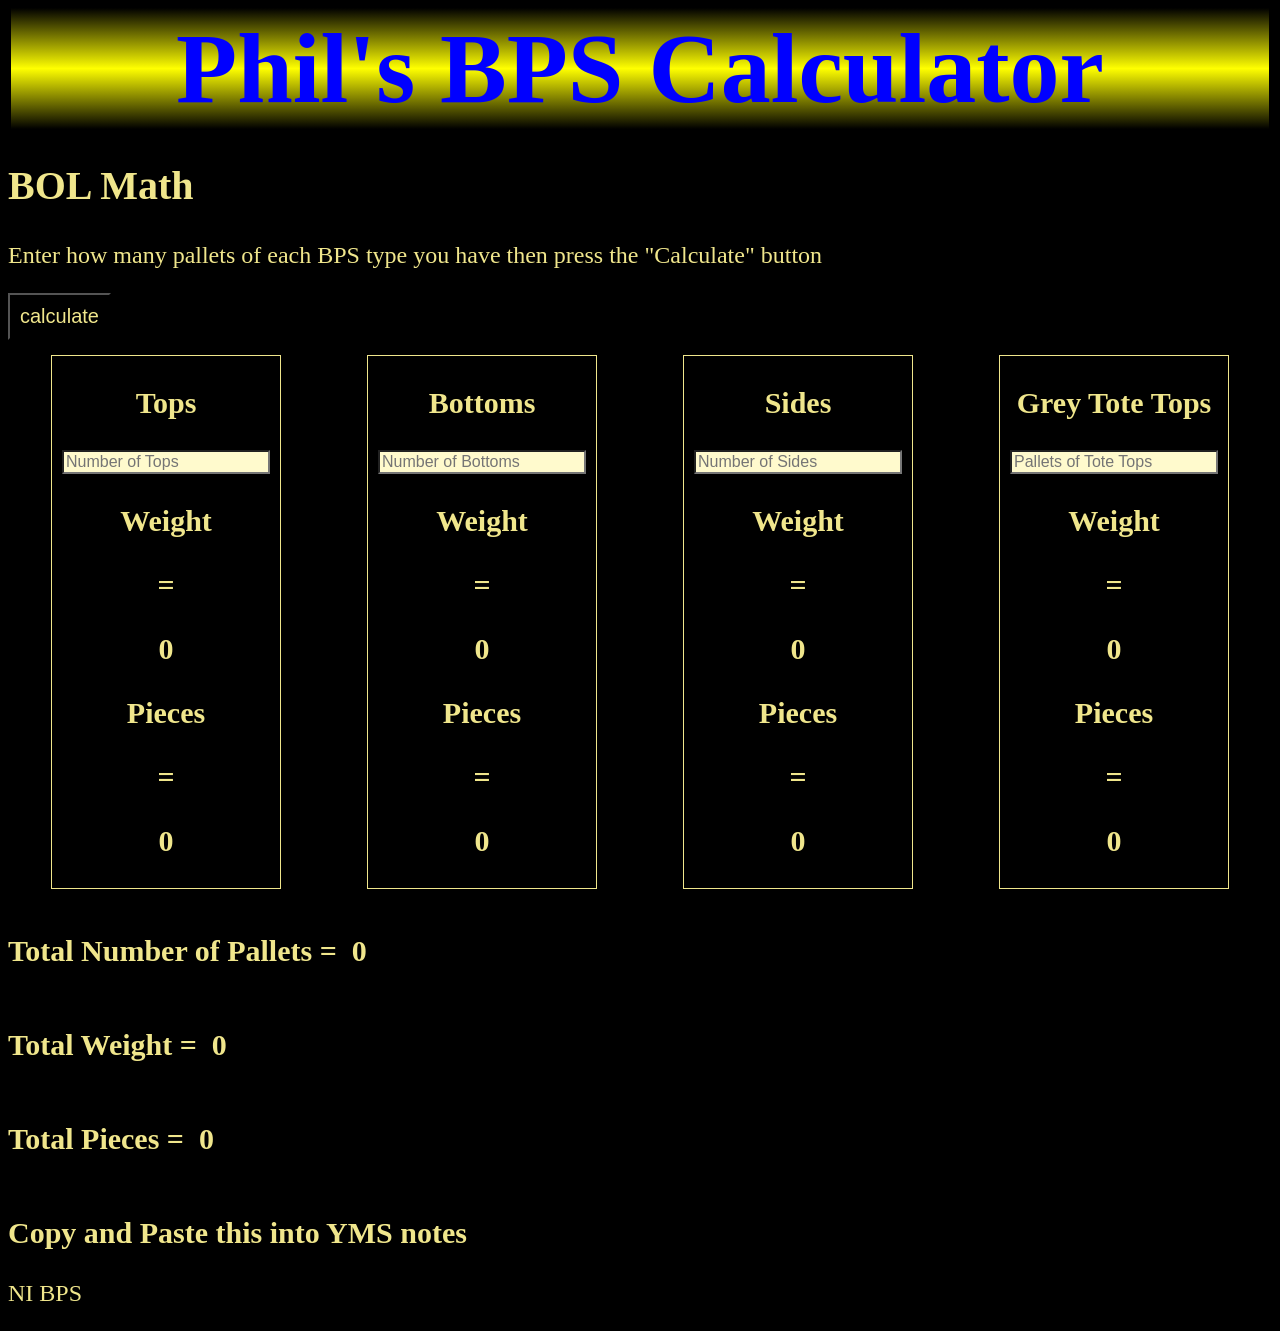
<file: index.html>
<!DOCTYPE html>
<html lang="en">
<head>
    <meta charset="UTF-8">
    <meta name="viewport" content="width=device-width, initial-scale=1.0">
    <title>Phils Glorious Guide</title>
    <link rel="stylesheet" href="assets\stylesheets\styles.css">
    <style>
        .bps-input-boxes {
            display: flex;

        }

        .bps-input-boxes div {
            margin: 15px auto;
            text-align: center;
            border: 1px solid;
            padding: 0px 10px;
        }

        .bps-result div {
            display: flex;
        }

        button {
            padding: 10px;
            font-size: 20px;
        }

        input {
            background-color: lemonchiffon;
            color: black;
            font-size: inherit;
        }


    </style>
</head>
<body>
    <!-- 
    <a href="index.html">Home</a> /
    <a href="BPS_index.html">BPS Home</a> / 
    <a href="BPS_Attach2.html">Next</a>
    -->

    <h1>
        Phil's BPS Calculator
    </h1>

    <H2>
        BOL Math
    </H2>
    
    <p>
        Enter how many pallets of each BPS type you have then press the "Calculate" button
    </p>

    <button class="calculate-bps">calculate</button>

    <div class="bps-input-boxes">
        <div class="tops-section">
            <h3>Tops</h3>
            <input type="text" class="tops-input" placeholder="Number of Tops">
            <h3>Weight</h3>
            <h3>=</h3>
            <h3 class="tops-weight">0</h3>
            <h3>Pieces</h3>
            <h3>=</h3>
            <h3 class="tops-pieces">0</h3>


        </div>
        <div class="bottoms-section">
            <h3>Bottoms</h3>
            <input type="text" class="bottoms-input" placeholder="Number of Bottoms">
            <h3>Weight</h3>
            <h3>=</h3>
            <h3 class="bottoms-weight">0</h3>
            <h3>Pieces</h3>
            <h3>=</h3>
            <h3 class="bottoms-pieces">0</h3>

        </div>
        <div class="sides-section">
            <h3>Sides</h3>
            <input type="text" class="sides-input" placeholder="Number of Sides">
            <h3>Weight</h3>
            <h3>=</h3>
            <h3 class="sides-weight">0</h3>
            <h3>Pieces</h3>
            <h3>=</h3>
            <h3 class="sides-pieces">0</h3>
        </div>

        <!-- <div class="blue-sides-section">
            <h3>Blue Sides</h3>
            <input type="text" class="blue-sides-input" placeholder="Pallets of Blue Sides">
            <h3>Weight</h3>
            <h3>=</h3>
            <h3 class="blue-sides-weight">0</h3>
            <h3>Pieces</h3>
            <h3>=</h3>
            <h3 class="blue-sides-pieces">0</h3>
        </div> -->

        <div class="grey-tops-section">
            <h3>Grey Tote Tops</h3>
            <input type="text" class="grey-tops-input" placeholder="Pallets of Tote Tops">
            <h3>Weight</h3>
            <h3>=</h3>
            <h3 class="grey-tops-weight">0</h3>
            <h3>Pieces</h3>
            <h3>=</h3>
            <h3 class="grey-tops-pieces">0</h3>
        </div>
        
    </div>

    <div class="bps-result">
        <div class="Pallets-div">
            <h3>Total Number of Pallets = &nbsp;</h3 ><h3 class="total-pallets">0</h3>
        </div>
        <div class="weight-div">
            <h3>Total Weight = &nbsp; </h3><h3 class="total-weight">0</h3>
        </div>
        <div class="pieces-div">
            <h3>Total Pieces = &nbsp; </h3><h3 class="total-pieces">0</h3>
        </div>

    </div>

        <div class="result-sentences">
            <h3>Copy and Paste this into YMS notes</h3>
            <p class="result-yms-notes">NI BPS</p>
        </div>

        <!-- <div class="result-sentences2">
            <h3>Copy and Paste this into YMS notes</h3>
            <span class="result-yms-notes2">NI BPS</span>
            <span class="result-blue-notes"></span>
            <span class="result-grey-tops-notes"></span>
        </div>

        <span class="result-grey-tops-notes"></span> -->

        <!--
    <div class="bot-nav-bar">
        <div class="bot-nav-arrows">
            <a href="BPS_Schedule5.html">Back &#x25C0;</a>
            <a href="BPS_Attach2.html">&#x25B6; Next </a>
        </div>
        <div class="bot-nav-home">
        -->

         <!--  /
            <a href="index.html">Home</a>
            <a href="BPS_index.html">BPS Home</a>
        </div>
    </div>
    -->

    <script src="./assets/javascript/BPS.js"></script>
</body>
</html>
</file>
